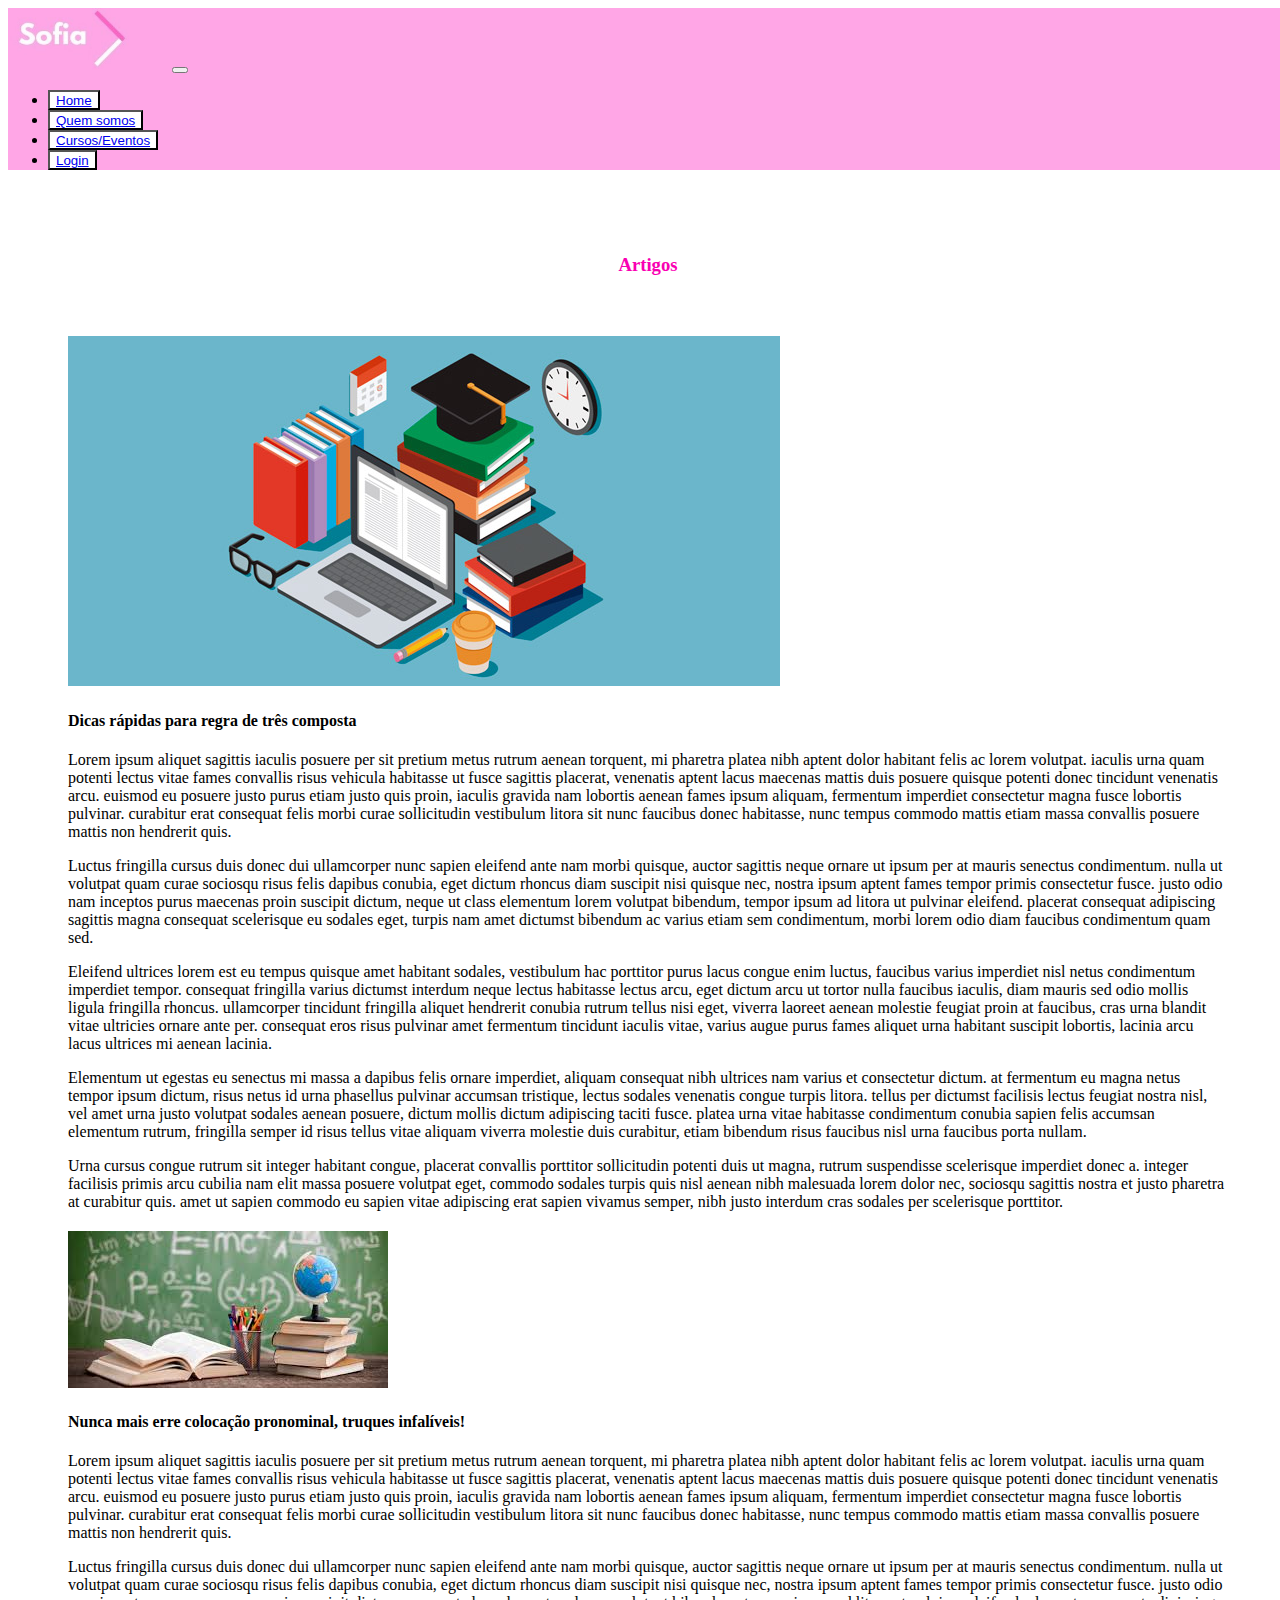
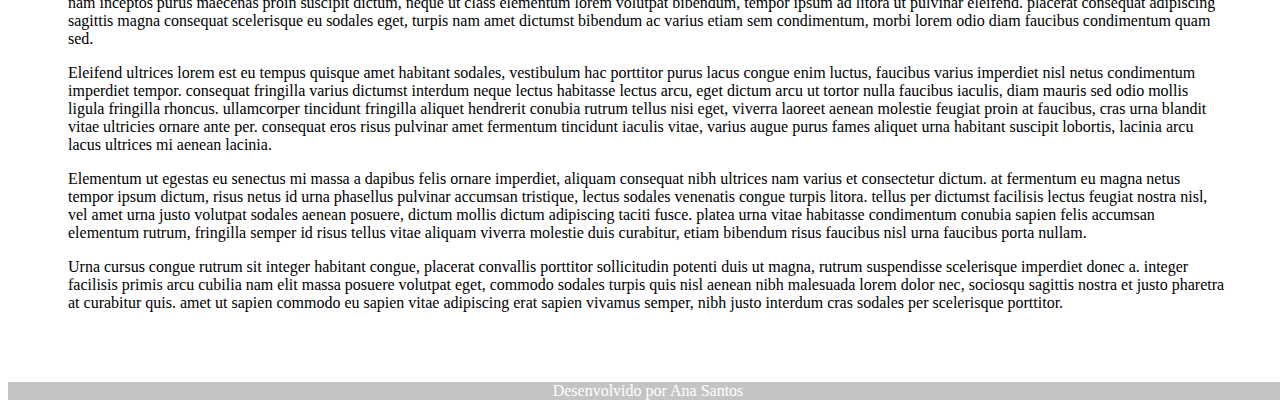
<file: pages/artigos/artigos.html>
<!DOCTYPE html>
<html lang="pt-br">

<head>
    <link rel="stylesheet" href="https://stackpath.bootstrapcdn.com/bootstrap/4.1.3/css/bootstrap.min.css"
        integrity="sha384-MCw98/SFnGE8fJT3GXwEOngsV7Zt27NXFoaoApmYm81iuXoPkFOJwJ8ERdknLPMO" crossorigin="anonymous">
    <link rel="stylesheet" href="./styles/style.css">
    <script src="https://stackpath.bootstrapcdn.com/bootstrap/4.1.3/js/bootstrap.min.js"
        integrity="sha384-ChfqqxuZUCnJSK3+MXmPNIyE6ZbWh2IMqE241rYiqJxyMiZ6OW/JmZQ5stwEULTy"
        crossorigin="anonymous"></script>
    <meta charset="UTF-8">
    <meta name="viewport" content="width=device-width, initial-scale=1.0">
    <meta http-equiv="X-UA-Compatible" content="ie=edge">
    <title>Sofia</title>
</head>

<body>

    <nav class="navbar navbar-expand-lg navbar-light cor-navbar">
        <img src="../../img/logo-final.jpeg" alt="Logo do site">
        <button class="navbar-toggler" type="button" data-toggle="collapse" data-target="#navbarNav"
            aria-controls="navbarNav" aria-expanded="false" aria-label="Alterna navegação">
            <span class="navbar-toggler-icon"></span>
        </button>
        <div class="collapse navbar-collapse justify-content-end" id="navbarNav">
            <ul class="navbar-nav">
                <li class="nav-item active">
                    <button type="button" class="btn btn-sm ml-1 cor-botao type=" submit">
                        <a class="nav-link texto-botao" href="../../index.html">Home</a>
                    </button>
                </li>
                <li class="nav-item active">
                    <button type="button" class="btn btn-sm ml-1 cor-botao type=" submit">
                        <a class="nav-link texto-botao" href="../../index.html#quem-somos">Quem somos</a>
                    </button>
                </li>
                <li class="nav-item">
                    <button type="button" class="btn btn-sm mx-1 cor-botao type=" submit">
                        <a class="nav-link texto-botao" href="../../index.html#cursos-eventos">Cursos/Eventos</a>
                    </button>
                </li>
                <li class="nav-item">
                    <button type="button" class="btn btn-sm mx-1 cor-botao type=" submit">
                        <a class="nav-link texto-botao" href="../../index.html#login-link">Login</a></button>

                </li>
            </ul>
        </div>
    </nav>
    <div class="container">

        <div class="secao">
            <h3 class="titulo-secao">Artigos</h3>

            <div class="card-artigos">

                <div class="card">
                    <img class="card-img-top" src="../../img/educacao1.jpg" alt="Imagem de capa do card">
                    <div class="card-body">
                        <h4 class="card-title">Dicas rápidas para regra de três composta</h4>

                        <p class="card-text">Lorem ipsum aliquet sagittis iaculis posuere per sit pretium metus
                            rutrum aenean torquent, mi pharetra platea nibh aptent dolor habitant felis ac lorem
                            volutpat. iaculis urna quam potenti lectus vitae fames convallis risus vehicula
                            habitasse ut fusce sagittis placerat, venenatis aptent lacus maecenas mattis duis
                            posuere quisque potenti donec tincidunt venenatis arcu. euismod eu posuere justo purus
                            etiam justo quis proin, iaculis gravida nam lobortis aenean fames ipsum aliquam,
                            fermentum imperdiet consectetur magna fusce lobortis pulvinar. curabitur erat consequat
                            felis morbi curae sollicitudin vestibulum litora sit nunc faucibus donec habitasse, nunc
                            tempus commodo mattis etiam massa convallis posuere mattis non hendrerit quis.</p>

                        <p>Luctus fringilla cursus duis donec dui ullamcorper nunc sapien eleifend ante nam morbi
                            quisque, auctor sagittis neque ornare ut ipsum per at mauris senectus condimentum. nulla
                            ut volutpat quam curae sociosqu risus felis dapibus conubia, eget dictum rhoncus diam
                            suscipit nisi quisque nec, nostra ipsum aptent fames tempor primis consectetur fusce.
                            justo odio nam inceptos purus maecenas proin suscipit dictum, neque ut class elementum
                            lorem volutpat bibendum, tempor ipsum ad litora ut pulvinar eleifend. placerat consequat
                            adipiscing sagittis magna consequat scelerisque eu sodales eget, turpis nam amet
                            dictumst bibendum ac varius etiam sem condimentum, morbi lorem odio diam faucibus
                            condimentum quam sed.</p>

                        <p> Eleifend ultrices lorem est eu tempus quisque amet habitant sodales, vestibulum hac
                            porttitor purus lacus congue enim luctus, faucibus varius imperdiet nisl netus
                            condimentum imperdiet tempor. consequat fringilla varius dictumst interdum neque lectus
                            habitasse lectus arcu, eget dictum arcu ut tortor nulla faucibus iaculis, diam mauris
                            sed odio mollis ligula fringilla rhoncus. ullamcorper tincidunt fringilla aliquet
                            hendrerit conubia rutrum tellus nisi eget, viverra laoreet aenean molestie feugiat proin
                            at faucibus, cras urna blandit vitae ultricies ornare ante per. consequat eros risus
                            pulvinar amet fermentum tincidunt iaculis vitae, varius augue purus fames aliquet urna
                            habitant suscipit lobortis, lacinia arcu lacus ultrices mi aenean lacinia.</p>

                        <p>Elementum ut egestas eu senectus mi massa a dapibus felis ornare imperdiet, aliquam
                            consequat nibh ultrices nam varius et consectetur dictum. at fermentum eu magna netus
                            tempor
                            ipsum dictum, risus netus id urna phasellus pulvinar accumsan tristique, lectus sodales
                            venenatis congue turpis litora. tellus per dictumst facilisis lectus feugiat nostra
                            nisl,
                            vel amet urna justo volutpat sodales aenean posuere, dictum mollis dictum adipiscing
                            taciti
                            fusce. platea urna vitae habitasse condimentum conubia sapien felis accumsan elementum
                            rutrum, fringilla semper id risus tellus vitae aliquam viverra molestie duis curabitur,
                            etiam bibendum risus faucibus nisl urna faucibus porta nullam.</p>

                        <p>Urna cursus congue rutrum sit integer habitant congue, placerat convallis porttitor
                            sollicitudin potenti duis ut magna, rutrum suspendisse scelerisque imperdiet donec a.
                            integer facilisis primis arcu cubilia nam elit massa posuere volutpat eget, commodo sodales
                            turpis quis nisl aenean nibh malesuada lorem dolor nec, sociosqu sagittis nostra et justo
                            pharetra at curabitur quis. amet ut sapien commodo eu sapien vitae adipiscing erat sapien
                            vivamus semper, nibh justo interdum cras sodales per scelerisque porttitor.</p>

                    </div>
                </div>

                <div class="card">
                    <img class="card-img-top" src="../../img/educacao2.jpg" alt="Imagem de capa do card">
                    <div class="card-body">
                        <h4 class="card-title">Nunca mais erre colocação pronominal, truques infalíveis!</h4>

                        <p class="card-text">Lorem ipsum aliquet sagittis iaculis posuere per sit pretium metus
                            rutrum aenean torquent, mi pharetra platea nibh aptent dolor habitant felis ac lorem
                            volutpat. iaculis urna quam potenti lectus vitae fames convallis risus vehicula
                            habitasse ut fusce sagittis placerat, venenatis aptent lacus maecenas mattis duis
                            posuere quisque potenti donec tincidunt venenatis arcu. euismod eu posuere justo purus
                            etiam justo quis proin, iaculis gravida nam lobortis aenean fames ipsum aliquam,
                            fermentum imperdiet consectetur magna fusce lobortis pulvinar. curabitur erat consequat
                            felis morbi curae sollicitudin vestibulum litora sit nunc faucibus donec habitasse, nunc
                            tempus commodo mattis etiam massa convallis posuere mattis non hendrerit quis.</p>

                        <p>Luctus fringilla cursus duis donec dui ullamcorper nunc sapien eleifend ante nam morbi
                            quisque, auctor sagittis neque ornare ut ipsum per at mauris senectus condimentum. nulla
                            ut volutpat quam curae sociosqu risus felis dapibus conubia, eget dictum rhoncus diam
                            suscipit nisi quisque nec, nostra ipsum aptent fames tempor primis consectetur fusce.
                            justo odio nam inceptos purus maecenas proin suscipit dictum, neque ut class elementum
                            lorem volutpat bibendum, tempor ipsum ad litora ut pulvinar eleifend. placerat consequat
                            adipiscing sagittis magna consequat scelerisque eu sodales eget, turpis nam amet
                            dictumst bibendum ac varius etiam sem condimentum, morbi lorem odio diam faucibus
                            condimentum quam sed.</p>

                        <p> Eleifend ultrices lorem est eu tempus quisque amet habitant sodales, vestibulum hac
                            porttitor purus lacus congue enim luctus, faucibus varius imperdiet nisl netus
                            condimentum imperdiet tempor. consequat fringilla varius dictumst interdum neque lectus
                            habitasse lectus arcu, eget dictum arcu ut tortor nulla faucibus iaculis, diam mauris
                            sed odio mollis ligula fringilla rhoncus. ullamcorper tincidunt fringilla aliquet
                            hendrerit conubia rutrum tellus nisi eget, viverra laoreet aenean molestie feugiat proin
                            at faucibus, cras urna blandit vitae ultricies ornare ante per. consequat eros risus
                            pulvinar amet fermentum tincidunt iaculis vitae, varius augue purus fames aliquet urna
                            habitant suscipit lobortis, lacinia arcu lacus ultrices mi aenean lacinia.</p>

                        <p>Elementum ut egestas eu senectus mi massa a dapibus felis ornare imperdiet, aliquam
                            consequat nibh ultrices nam varius et consectetur dictum. at fermentum eu magna netus
                            tempor
                            ipsum dictum, risus netus id urna phasellus pulvinar accumsan tristique, lectus sodales
                            venenatis congue turpis litora. tellus per dictumst facilisis lectus feugiat nostra
                            nisl,
                            vel amet urna justo volutpat sodales aenean posuere, dictum mollis dictum adipiscing
                            taciti
                            fusce. platea urna vitae habitasse condimentum conubia sapien felis accumsan elementum
                            rutrum, fringilla semper id risus tellus vitae aliquam viverra molestie duis curabitur,
                            etiam bibendum risus faucibus nisl urna faucibus porta nullam.</p>

                        <p>Urna cursus congue rutrum sit integer habitant congue, placerat convallis porttitor
                            sollicitudin potenti duis ut magna, rutrum suspendisse scelerisque imperdiet donec a.
                            integer facilisis primis arcu cubilia nam elit massa posuere volutpat eget, commodo sodales
                            turpis quis nisl aenean nibh malesuada lorem dolor nec, sociosqu sagittis nostra et justo
                            pharetra at curabitur quis. amet ut sapien commodo eu sapien vitae adipiscing erat sapien
                            vivamus semper, nibh justo interdum cras sodales per scelerisque porttitor.</p>

                    </div>
                </div>

            </div>

        </div>


    </div>


    <footer class="rodape">Desenvolvido por Ana Santos</footer>


    <script src="https://code.jquery.com/jquery-3.3.1.slim.min.js"
        integrity="sha384-q8i/X+965DzO0rT7abK41JStQIAqVgRVzpbzo5smXKp4YfRvH+8abtTE1Pi6jizo"
        crossorigin="anonymous"></script>
    <script src="https://cdnjs.cloudflare.com/ajax/libs/popper.js/1.14.3/umd/popper.min.js"
        integrity="sha384-ZMP7rVo3mIykV+2+9J3UJ46jBk0WLaUAdn689aCwoqbBJiSnjAK/l8WvCWPIPm49"
        crossorigin="anonymous"></script>

    
    <script src="https://stackpath.bootstrapcdn.com/bootstrap/4.1.3/js/bootstrap.min.js"
        integrity="sha384-ChfqqxuZUCnJSK3+MXmPNIyE6ZbWh2IMqE241rYiqJxyMiZ6OW/JmZQ5stwEULTy"
        crossorigin="anonymous"></script>

</body>

</html>
</file>
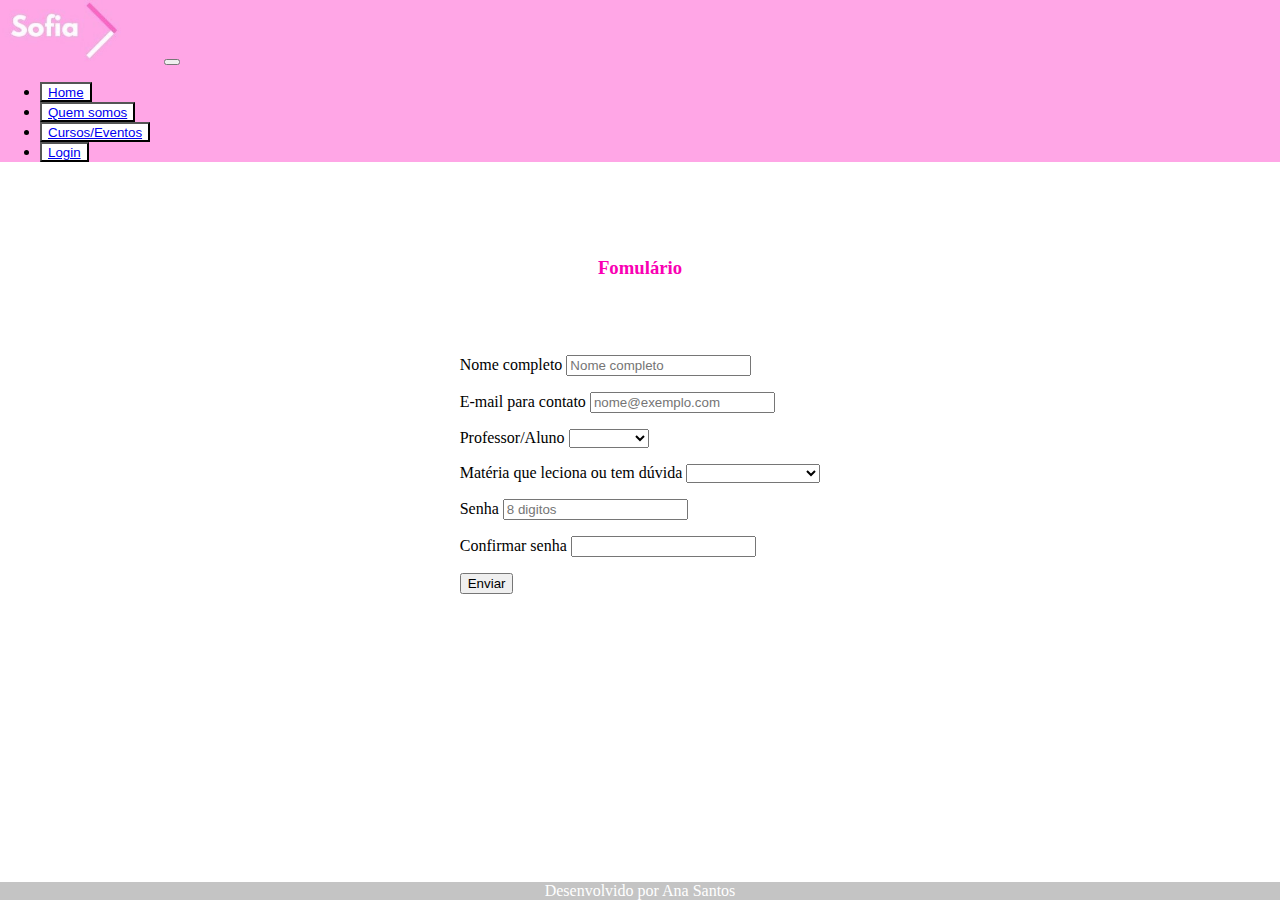
<file: pages/formulario/formulario.html>
<!DOCTYPE html>
<html lang="pt-br">

<head>
    <link rel="stylesheet" href="https://stackpath.bootstrapcdn.com/bootstrap/4.1.3/css/bootstrap.min.css"
        integrity="sha384-MCw98/SFnGE8fJT3GXwEOngsV7Zt27NXFoaoApmYm81iuXoPkFOJwJ8ERdknLPMO" crossorigin="anonymous">
    <link rel="stylesheet" href="./styles/style.css">
    <script src="https://stackpath.bootstrapcdn.com/bootstrap/4.1.3/js/bootstrap.min.js"
        integrity="sha384-ChfqqxuZUCnJSK3+MXmPNIyE6ZbWh2IMqE241rYiqJxyMiZ6OW/JmZQ5stwEULTy"
        crossorigin="anonymous"></script>
    <meta charset="UTF-8">
    <meta name="viewport" content="width=device-width, initial-scale=1.0">
    <meta http-equiv="X-UA-Compatible" content="ie=edge">
    <title>Sofia</title>
</head>

<body>

    <nav class="navbar navbar-expand-lg navbar-light cor-navbar">
        <img src="../../img/logo-final.jpeg" alt="Logo do site">
        <button class="navbar-toggler" type="button" data-toggle="collapse" data-target="#navbarNav"
            aria-controls="navbarNav" aria-expanded="false" aria-label="Alterna navegação">
            <span class="navbar-toggler-icon"></span>
        </button>
        <div class="collapse navbar-collapse justify-content-end" id="navbarNav">
            <ul class="navbar-nav">
                <li class="nav-item active">
                    <button type="button" class="btn btn-sm ml-1 cor-botao type=" submit">
                        <a class="nav-link texto-botao" href="../../index.html">Home</a>
                    </button>
                </li>
                <li class="nav-item active">
                    <button type="button" class="btn btn-sm ml-1 cor-botao type=" submit">
                        <a class="nav-link texto-botao" href="../../index.html#quem-somos">Quem somos</a>
                    </button>
                </li>
                <li class="nav-item">
                    <button type="button" class="btn btn-sm mx-1 cor-botao type=" submit">
                        <a class="nav-link texto-botao" href="../../index.html#cursos-eventos">Cursos/Eventos</a>
                    </button>
                </li>
                <li class="nav-item">
                    <button type="button" class="btn btn-sm mx-1 cor-botao type=" submit">
                        <a class="nav-link texto-botao" href="../../index.html#login-link">Login</a></button>

                </li>
            </ul>
        </div>
    </nav>
    <div class="container">

        <div class="secao">
            <h3 class="titulo-secao" id="formulario">Fomulário</h3>

            <div class="container">
                <form action="">
                    <p>
                        <label for="cNome">Nome completo</label>
                        <input type="text" name="tNome" id="cNome" placeholder="Nome completo">
                    </p>
                    <p>
                        <label for="cEmail">E-mail para contato</label>
                        <input type="text" name="tEmail" id="cEmail" placeholder="nome@exemplo.com">
                    </p>
                    <p>
                        <label for="cPessoa">Professor/Aluno</label>
                        <select name="tPessoa" id="cPessoa">
                            <option value=""></option>
                            <option value="professor">Professor</option>
                            <option value="aluno">Aluno</option>
                        </select>
                    </p>
                    <p>
                        <label for="cDisciplina">Matéria que leciona ou tem dúvida</label>
                        <select name="tDisciplina" id="cDisciplina">
                            <option value=""></option>
                            <option value="lingua portuguesa">Língua portuguesa</option>
                            <option value="lingua inglesa">Língua inglesa</option>
                            <option value="matematica">Matemática</option>
                            <option value="historia">História</option>
                            <option value="geografia">Geografia</option>
                            <option value="biologia">Biologia</option>
                            <option value="quimica">Química</option>
                            <option value="fisica">Física</option>
                            <option value="sociologia">Sociologia</option>
                            <option value="filosofia">Filosofia</option>
                        </select>
                    </p>
                    <p>
                        <label for="cSenha">Senha</label>
                        <input type="password" name="tSenha" id="cSenha" maxlength="8" placeholder="8 digitos">
                    </p>
                    <p>
                        <label for="cConfirmar">Confirmar senha</label>
                        <input type="password" name="tContimar" id="cConfirmar" maxlength="8">
                    </p>

                    <input type="submit" onclick="Enviar()" value="Enviar">

                </form>
            </div>



        </div>


    </div>


    <footer class="rodape">Desenvolvido por Ana Santos</footer>


    <script src="https://code.jquery.com/jquery-3.3.1.slim.min.js"
        integrity="sha384-q8i/X+965DzO0rT7abK41JStQIAqVgRVzpbzo5smXKp4YfRvH+8abtTE1Pi6jizo"
        crossorigin="anonymous"></script>
    <script src="https://cdnjs.cloudflare.com/ajax/libs/popper.js/1.14.3/umd/popper.min.js"
        integrity="sha384-ZMP7rVo3mIykV+2+9J3UJ46jBk0WLaUAdn689aCwoqbBJiSnjAK/l8WvCWPIPm49"
        crossorigin="anonymous"></script>
    <script src="./script/script.js"></script>

    
    <script src="https://stackpath.bootstrapcdn.com/bootstrap/4.1.3/js/bootstrap.min.js"
        integrity="sha384-ChfqqxuZUCnJSK3+MXmPNIyE6ZbWh2IMqE241rYiqJxyMiZ6OW/JmZQ5stwEULTy"
        crossorigin="anonymous"></script>


</body>

</html>
</file>
<file: pages/artigos/styles/style.css>
.cor-navbar {
    background-color: #FFA6E6;
}

.navbar img {
    width: 10rem;
}

.cor-botao {
    background-color: white;
    height: 20px;
}

.texto-botao {
    margin-top: -15px;
}

body {
    width: 100%;
    height: 100%;
}

.secao {
    
    padding: 50px;
}

.titulo-secao {
    color: #F900B3;
    text-align: center;
    margin-bottom: 60px;
}

.card {
    margin: 20px 10px;
}

.rodape {
    background-color: #C4C4C4;
    text-align: center;
    color: white;
}

@media (max-width: 375px) {
    .secao {
        padding: 10px;
    }
}
</file>
<file: pages/formulario/styles/style.css>
.cor-navbar {
    background-color: #FFA6E6;
}

.navbar img {
    width: 10rem;
}

.cor-botao {
    background-color: white;
    height: 20px;
}

.texto-botao {
    margin-top: -15px;
}

body {
    margin: 0;
}

.secao {
    padding: 61px;
}

.titulo-secao {
    color: #F900B3;
    text-align: center;
    margin-bottom: 60px;
}

.container {
    display: flex;
    justify-content: center;
}

.rodape {
    background-color: #C4C4C4;
    text-align: center;
    color: white;
    position:absolute;
    bottom:0;
    width:100%;
}

@media (max-width: 768px) {
    .secao {
        padding: 10px;
    }
}

@media (max-width: 425px) {
    .secao {
        padding: 0px;
    }
    .container {
        padding: unset;
    }
}

@media (max-width: 375px) {
    .titulo-secao {
         margin-bottom: 8px;
    }
}
</file>
